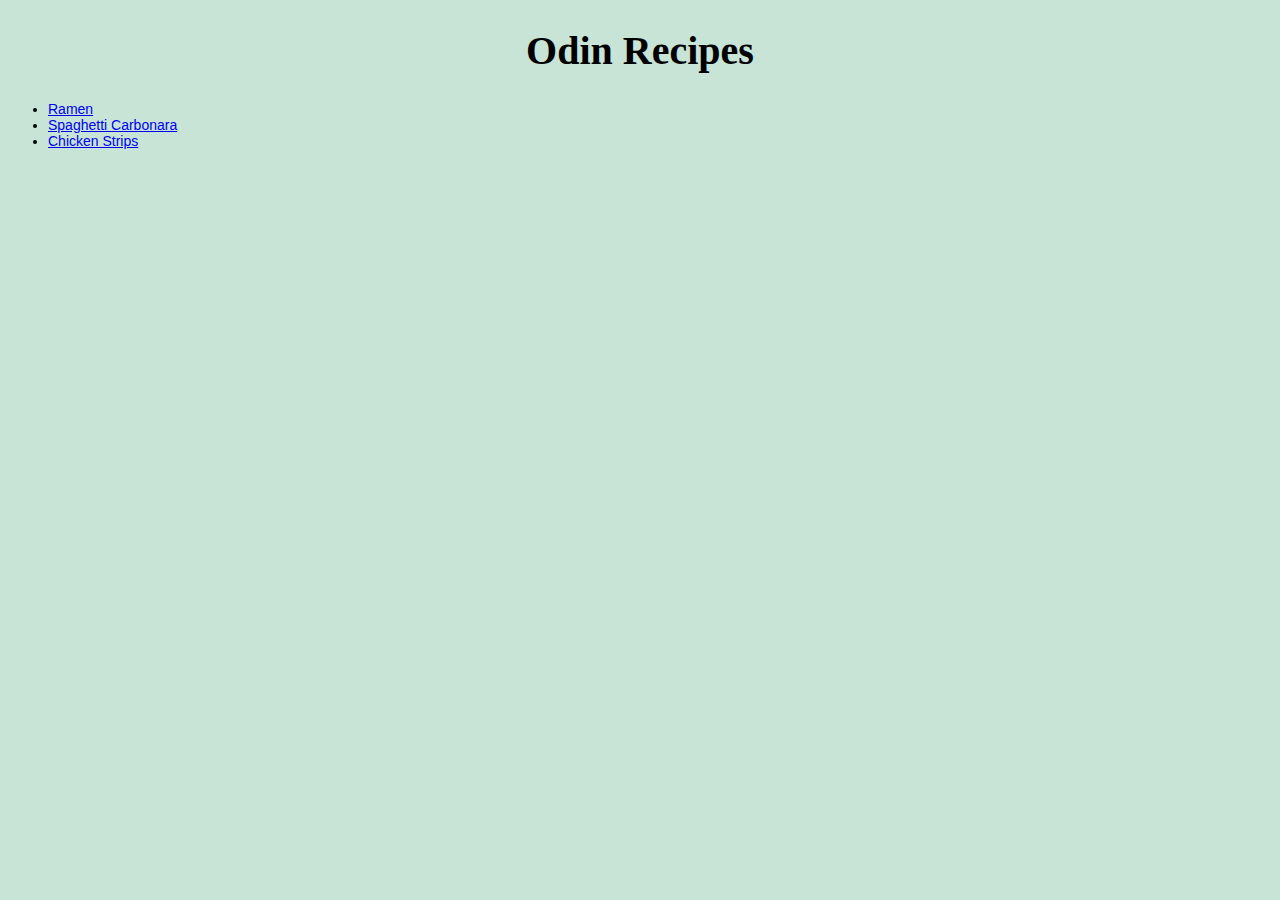
<file: index.html>
<!DOCTYPE html>
<html lang="en">
<head>
    <meta charset="UTF-8">
    <meta http-equiv="X-UA-Compatible" content="IE=edge">
    <meta name="viewport" content="width=device-width, initial-scale=1.0">
    <link rel="stylesheet" href="style.css">
    <title>Recipes</title>
</head>
<body>
    <h1 class="title">Odin Recipes</h1>
    <ul>
        <li><a href="recipes/ramen.html">Ramen</a></li>
        <li><a href="recipes/carbonara.html">Spaghetti Carbonara</a></li>
        <li><a href="recipes/chicken-strips.html">Chicken Strips</a></li>
    </ul>
</body>
</html>
</file>
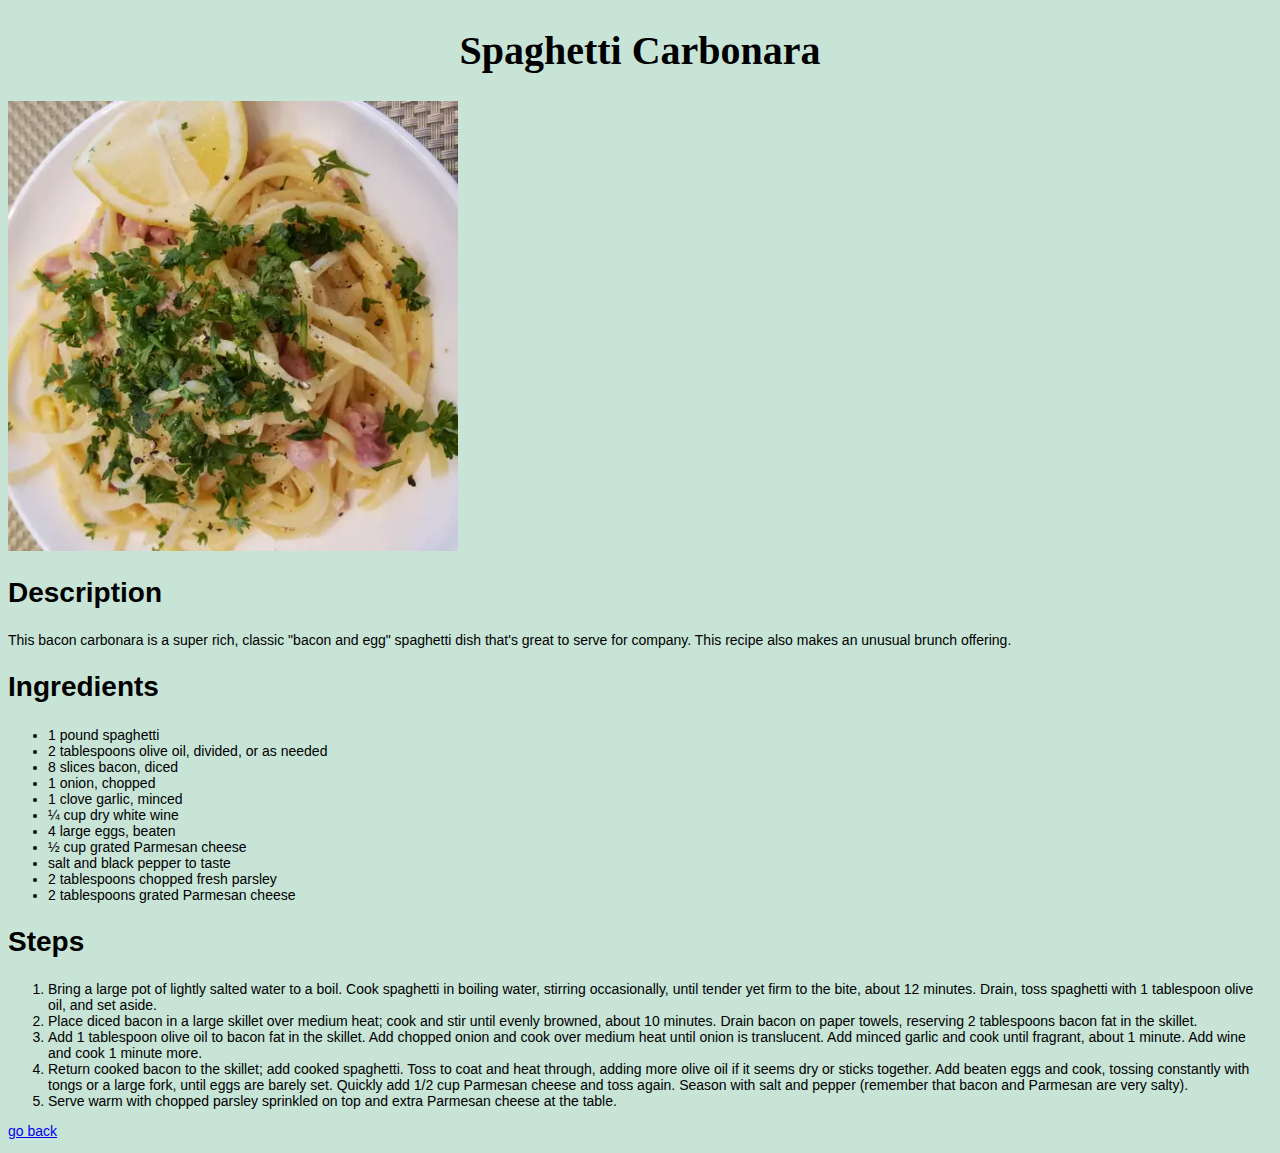
<file: recipes/carbonara.html>
<!DOCTYPE html>
<html lang="en">
<head>
    <meta charset="UTF-8">
    <meta http-equiv="X-UA-Compatible" content="IE=edge">
    <meta name="viewport" content="width=device-width, initial-scale=1.0">
    <link rel="stylesheet" href="../style.css">
    <title>Recipes</title>
</head>
<body>
    <h1 class="title">Spaghetti Carbonara</h1>
    <img src="../images/carbonara.jpg" alt="Carbonara" width="450">
    <h2>Description</h2>
    <p>
        This bacon carbonara is a super rich, classic "bacon and egg" spaghetti dish that's great to serve for company. 
        This recipe also makes an unusual brunch offering.
    </p>
    <h2>Ingredients</h2>
    <ul>
        <li>1 pound spaghetti</li>
        <li>2 tablespoons olive oil, divided, or as needed</li>
        <li>8 slices bacon, diced</li>
        <li>1 onion, chopped</li>
        <li>1 clove garlic, minced</li>
        <li>¼ cup dry white wine</li>
        <li>4 large eggs, beaten</li>
        <li>½ cup grated Parmesan cheese</li>
        <li>salt and black pepper to taste</li>
        <li>2 tablespoons chopped fresh parsley</li>
        <li>2 tablespoons grated Parmesan cheese</li>
    </ul>
    <h2>Steps</h2>
    <ol>
        <li>
            Bring a large pot of lightly salted water to a boil. 
            Cook spaghetti in boiling water, stirring occasionally, until tender yet firm to the bite, about 12 minutes. 
            Drain, toss spaghetti with 1 tablespoon olive oil, and set aside.
        </li>
        <li>
            Place diced bacon in a large skillet over medium heat; cook and stir until evenly browned, about 10 minutes. 
            Drain bacon on paper towels, reserving 2 tablespoons bacon fat in the skillet.
        </li>
        <li>
            Add 1 tablespoon olive oil to bacon fat in the skillet. 
            Add chopped onion and cook over medium heat until onion is translucent. 
            Add minced garlic and cook until fragrant, about 1 minute. Add wine and cook 1 minute more.
        </li>
        <li>
            Return cooked bacon to the skillet; add cooked spaghetti. 
            Toss to coat and heat through, adding more olive oil if it seems dry or sticks together. 
            Add beaten eggs and cook, tossing constantly with tongs or a large fork, until eggs are barely set. 
            Quickly add 1/2 cup Parmesan cheese and toss again. 
            Season with salt and pepper (remember that bacon and Parmesan are very salty).
        </li>
        <li>
            Serve warm with chopped parsley sprinkled on top and extra Parmesan cheese at the table.
        </li>
    </ol>
    <p><a href="../index.html">go back</a></p>
</body>
</html>
</file>
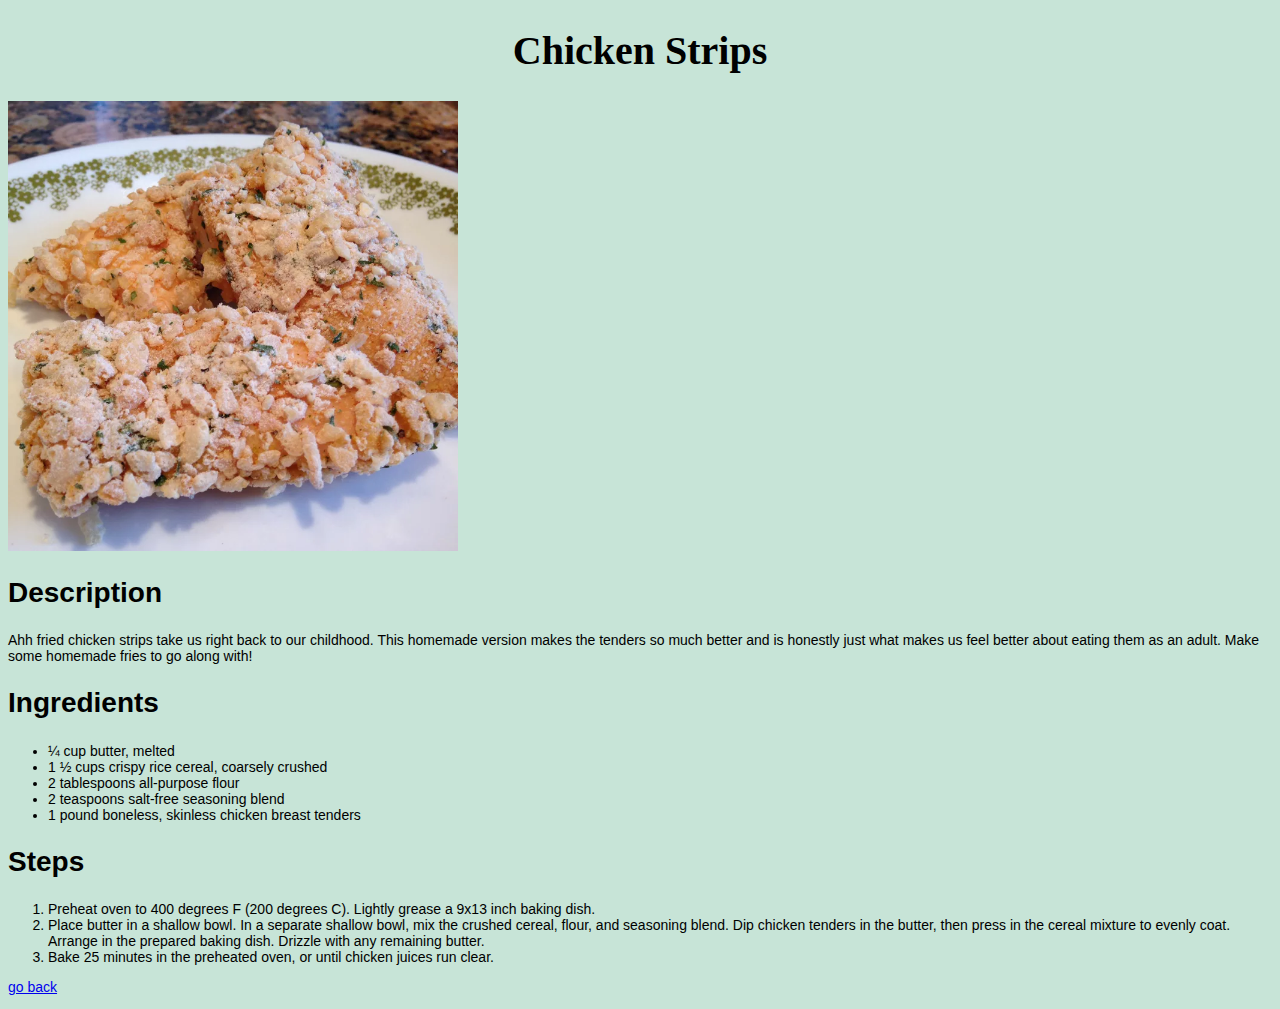
<file: recipes/chicken-strips.html>
<!DOCTYPE html>
<html lang="en">
<head>
    <meta charset="UTF-8">
    <meta http-equiv="X-UA-Compatible" content="IE=edge">
    <meta name="viewport" content="width=device-width, initial-scale=1.0">
    <link rel="stylesheet" href="../style.css">
    <title>Recipes</title>
</head>
<body>
    <h1 class="title">Chicken Strips</h1>
    <img src="../images/strips.jpg" alt="chicken strips" width="450">
    <h2>Description</h2>
    <p>
        Ahh fried chicken strips take us right back to our childhood. 
        This homemade version makes the tenders so much better and is honestly just what makes us feel better about eating them as an adult. 
        Make some homemade fries to go along with! 
    </p>
    <h2>Ingredients</h2>
    <ul>
        <li>¼ cup butter, melted</li>
        <li>1 ½ cups crispy rice cereal, coarsely crushed</li>
        <li>2 tablespoons all-purpose flour</li>
        <li>2 teaspoons salt-free seasoning blend</li>
        <li>1 pound boneless, skinless chicken breast tenders</li>
    </ul>
    <h2>Steps</h2>
    <ol>
        <li>
            Preheat oven to 400 degrees F (200 degrees C). 
            Lightly grease a 9x13 inch baking dish.
        </li>
        <li>
            Place butter in a shallow bowl. 
            In a separate shallow bowl, mix the crushed cereal, flour, and seasoning blend. 
            Dip chicken tenders in the butter, then press in the cereal mixture to evenly coat. 
            Arrange in the prepared baking dish. Drizzle with any remaining butter.
        </li>
        <li>
            Bake 25 minutes in the preheated oven, or until chicken juices run clear.
        </li>
    </ol>
    <p><a href="../index.html">go back</a></p>
</body>
</html>
</file>
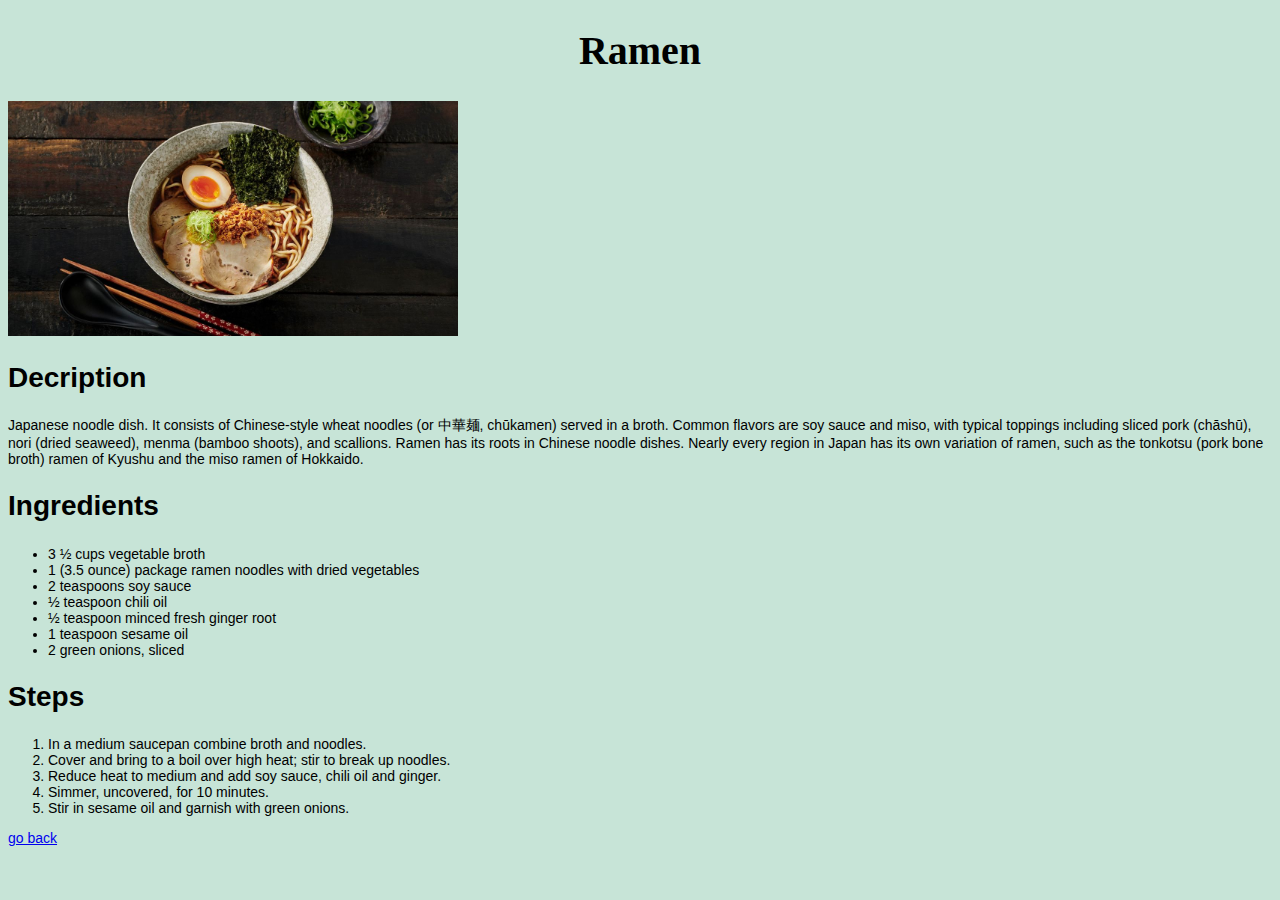
<file: recipes/ramen.html>
<!DOCTYPE html>
<html lang="en">
<head>
    <meta charset="UTF-8">
    <meta http-equiv="X-UA-Compatible" content="IE=edge">
    <meta name="viewport" content="width=device-width, initial-scale=1.0">
    <link rel="stylesheet" href="../style.css">
    <title>Recipes</title>
</head>
<body>
    <h1 class="title">Ramen</h1>
    <img src="../images/ramen.jpg" alt="ramen" width="450">
    <h2>Decription</h2>
    <p>Japanese noodle dish. It consists of Chinese-style wheat noodles (or 中華麺, chūkamen) served in a broth. 
        Common flavors are soy sauce and miso, with typical toppings including sliced pork (chāshū), nori (dried seaweed), menma (bamboo shoots), and scallions. 
        Ramen has its roots in Chinese noodle dishes. Nearly every region in Japan has its own variation of ramen, such as the tonkotsu (pork bone broth) ramen of Kyushu and the miso ramen of Hokkaido.
    </p>
    <h2>Ingredients</h2>
    <ul>
        <li>3 ½ cups vegetable broth</li>
        <li>1 (3.5 ounce) package ramen noodles with dried vegetables</li>
        <li>2 teaspoons soy sauce</li>
        <li>½ teaspoon chili oil</li>
        <li>½ teaspoon minced fresh ginger root</li>
        <li>1 teaspoon sesame oil</li>
        <li>2 green onions, sliced</li>
    </ul>
    <h2>Steps</h2>
    <ol>
        <li>In a medium saucepan combine broth and noodles. </li>
        <li>Cover and bring to a boil over high heat; stir to break up noodles. </li>
        <li>Reduce heat to medium and add soy sauce, chili oil and ginger. </li>
        <li>Simmer, uncovered, for 10 minutes. </li>
        <li>Stir in sesame oil and garnish with green onions.</li>
    </ol>
    <p><a href="../index.html">go back</a></p>
</body>
</html>
</file>
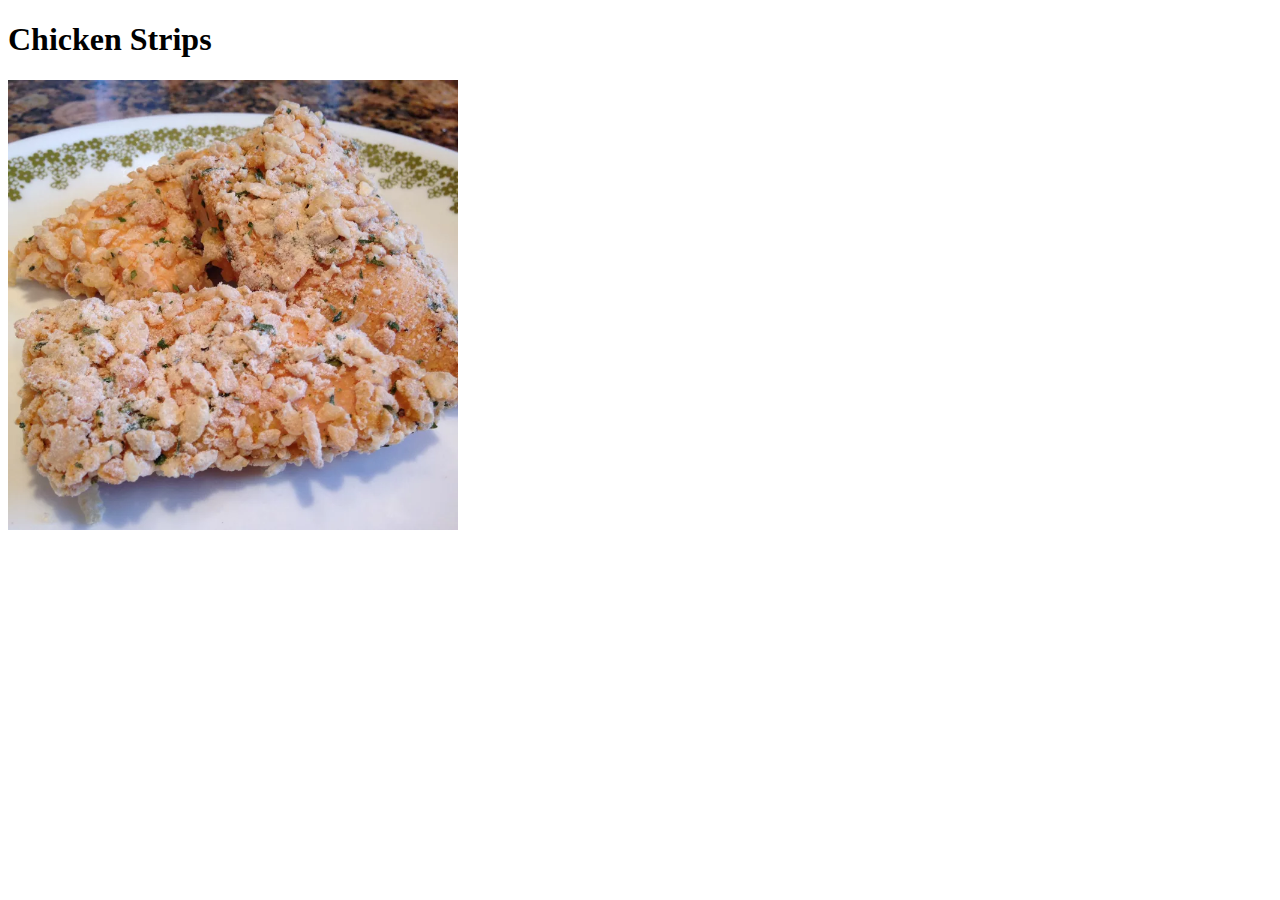
<file: recipes/strips.html>
<!DOCTYPE html>
<html lang="en">
<head>
    <meta charset="UTF-8">
    <meta http-equiv="X-UA-Compatible" content="IE=edge">
    <meta name="viewport" content="width=device-width, initial-scale=1.0">
    <title>Recipes</title>
</head>
<body>
    <h1>Chicken Strips</h1>
    <img src="../images/strips.jpg" alt="chicken strips" width="450">
</body>
</html>
</file>
<file: style.css>
body{
    background-color: rgb(199, 228, 215);
    font-family: Verdana, 'Trebuchet MS', sans-serif;
    font-size: 14px;
}

.title{
    font-family: Georgia, 'Times New Roman', serif;
    font-size: 40px;
    text-align: center;
}

h2{
    font-size: 28px;
}
</file>
